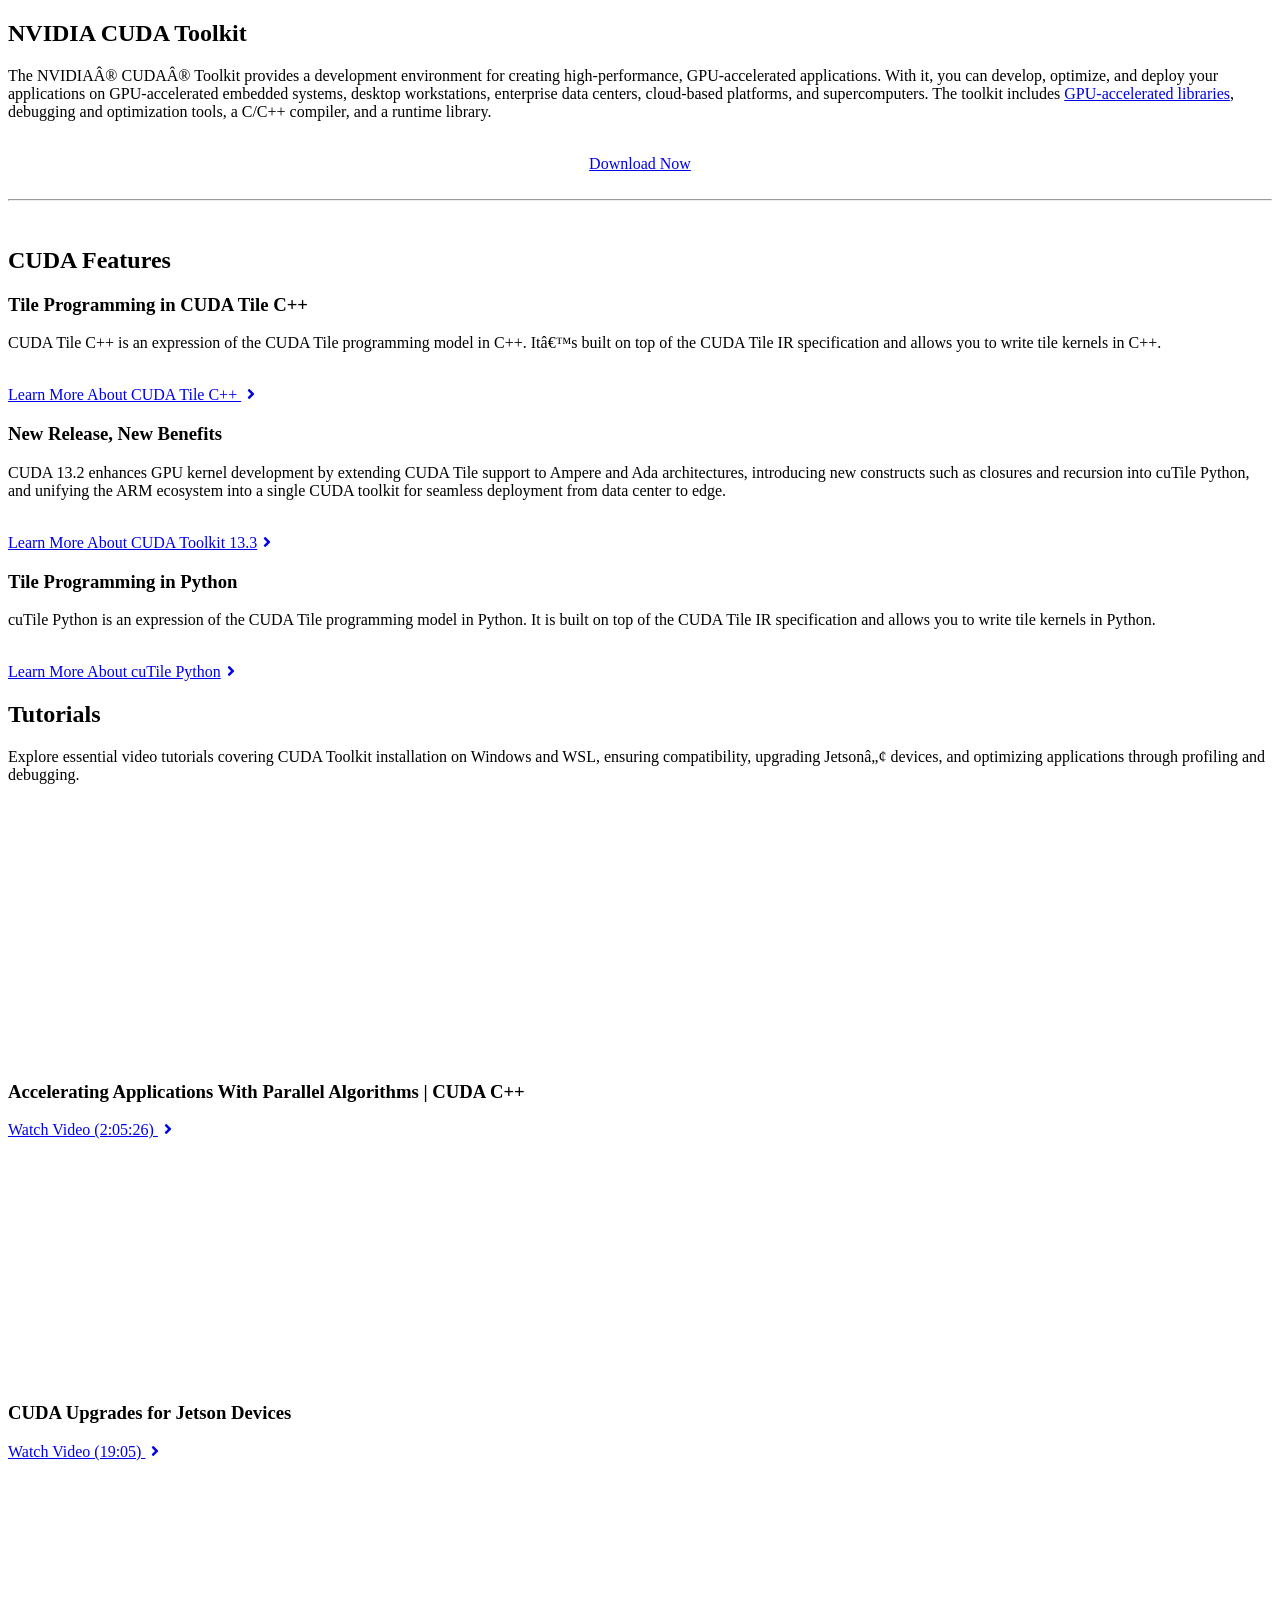
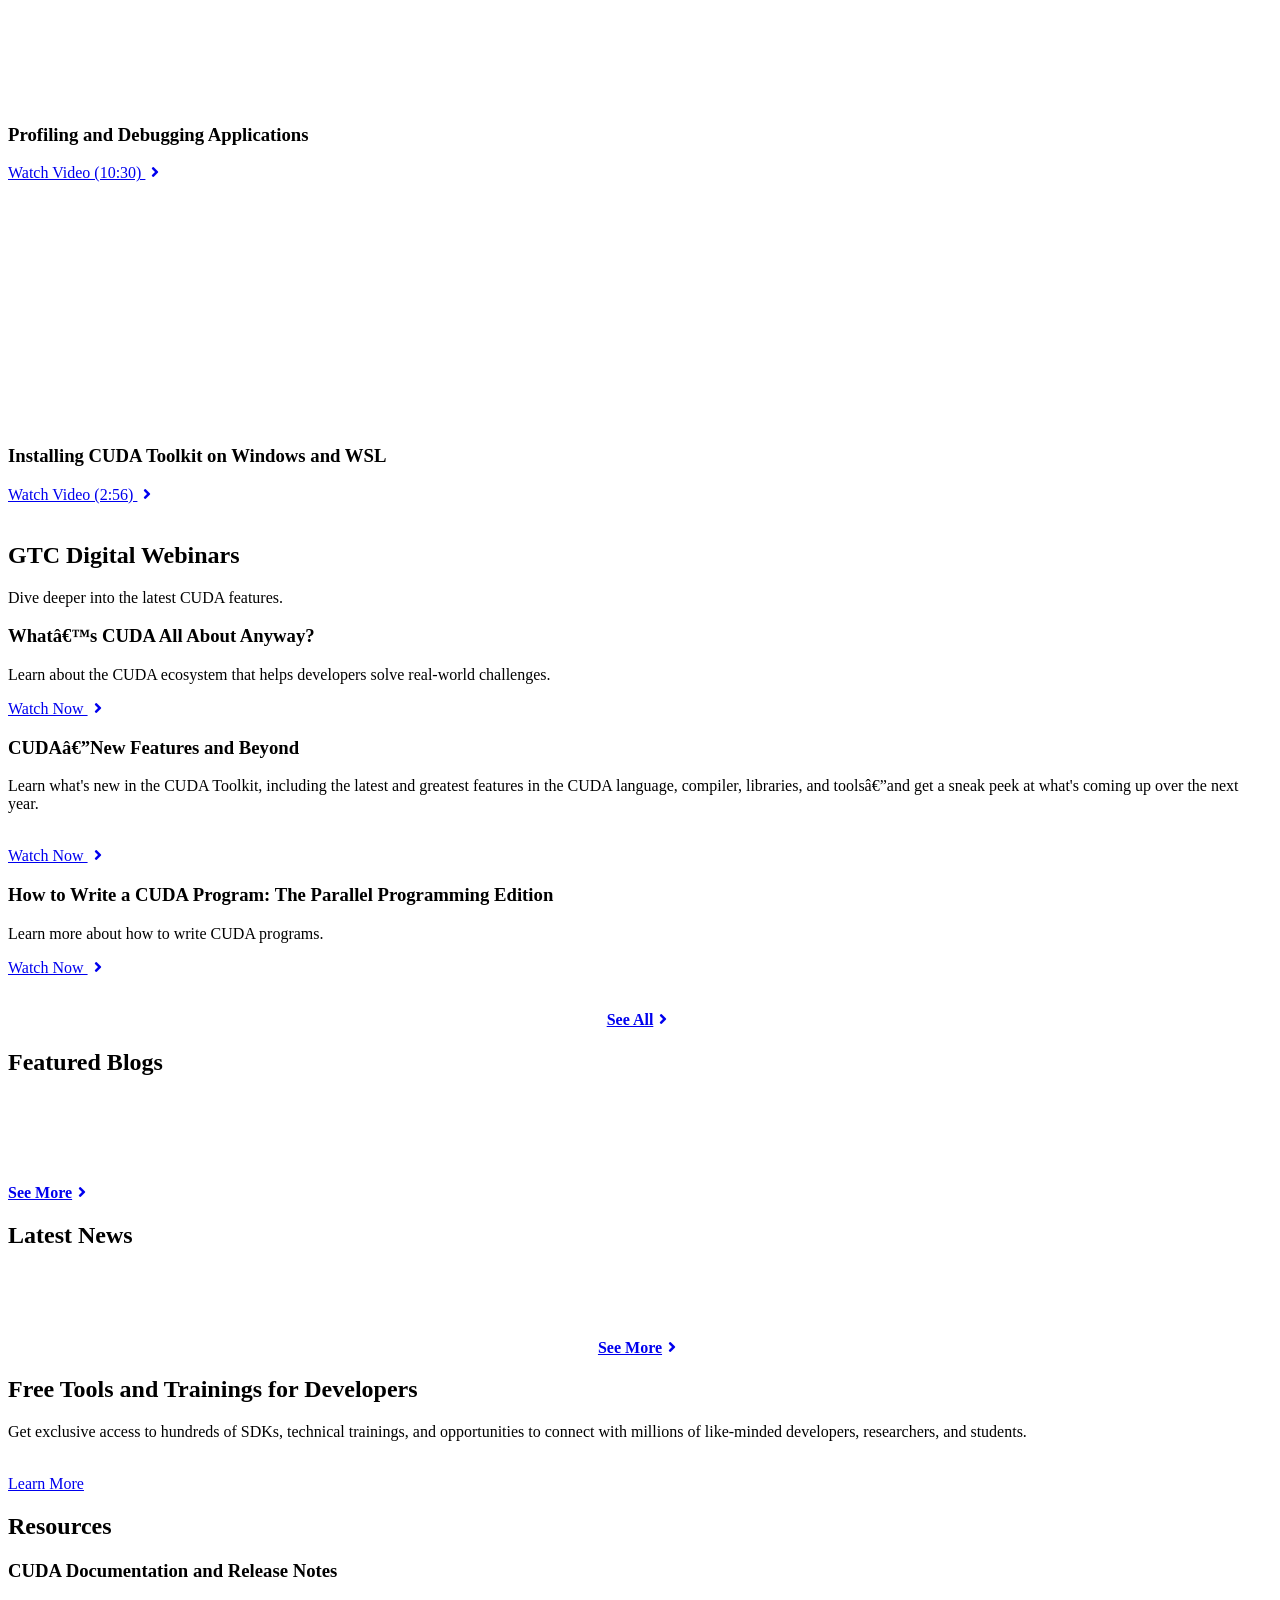
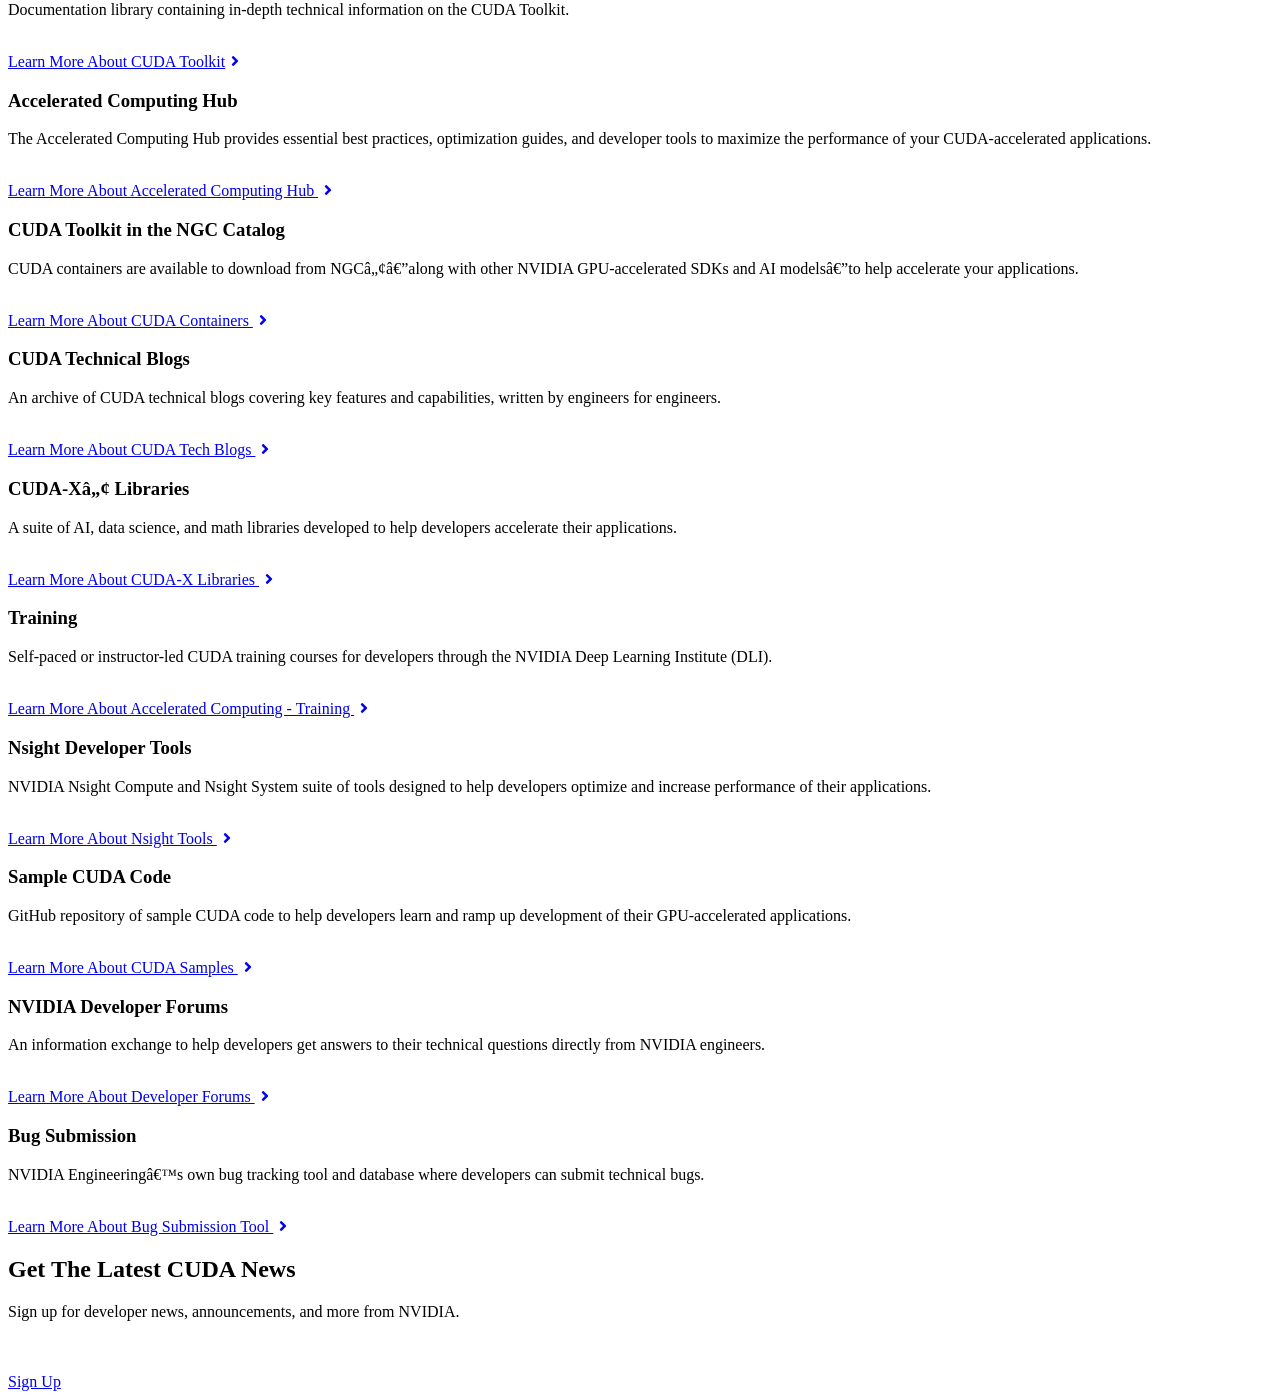
<file: data/nvidia/cache/cuda-toolkit.html>
<!DOCTYPE html>
<html lang='en' class='h-100'>
<head>
  <meta name="viewport" content="width=device-width,initial-scale=1">
  <meta name="csrf-param" content="authenticity_token" />
<meta name="csrf-token" content="35KBqkWKeoIlrhhCDO6GQfbeLOz0rlsPWv-O37igFCvm4eLmmdnHJmrOWY7haGIENBpiaJzzHwaqctS-3Xx19w" />
  <meta name="csp-nonce" />
  <title>CUDA Toolkit - Free Tools and Training | NVIDIA Developer</title>
<meta name="description" content="Get exclusive access to hundreds of SDKs, technical trainings, and connect with other developers and researchers.">
<meta name="keywords" content="cuda toolkit, cuda sdk, cuda trainings, nvidia">
<link rel="canonical" href="https://developer.nvidia.com/cuda/toolkit">
<link rel="alternate" href="https://developer.nvidia.com/cuda/toolkit" hreflang="x-default">
<link rel="alternate" href="https://developer.nvidia.com/cuda/toolkit" hreflang="en-us">
<link rel="alternate" href="https://developer.nvidia.cn/cuda/toolkit" hreflang="zh-cn">
<meta property="og:site_name" content="NVIDIA Developer">
<meta property="og:title" content="CUDA Toolkit - Free Tools and Training">
<meta property="og:description" content="Get access to SDKs, trainings, and connect with developers.">
<meta property="og:type" content="website">
<meta property="og:image" content="https://developer.download.nvidia.com/images/og-default.jpg">
<meta property="og:url" content="https://developer.nvidia.com/cuda/toolkit">
<meta name="twitter:title" content="NVIDIA CUDA Toolkit - Free Tools and Training">
<meta name="twitter:description" content="Get exclusive access to hundreds of SDKs, technical trainings, and opportunities to connect with millions of like-minded developers, researchers, and students.">
<meta name="twitter:image" content="https://developer.download.nvidia.com/images/og-default.jpg">
<meta name="twitter:site" content="@NVIDIA">
<meta name="twitter:card" content="summary_large_image">
<meta name="twitter:creator" content="@NVIDIA">
<meta property="industry" content="HPC / Scientific Computing">
<meta property="interest" content="Developer Tools &amp; Techniques">

  <link rel="stylesheet" href="https://developer.nvidia.com/assets/application-9e4a823de8771e59cf1ae04de333e5e14d86a990b878d196a65779d7140a6415.css" media="all" />
  <link rel="stylesheet" href="https://developer.nvidia.com/assets/devzone3/shared/modal-b27162ea9a12461a0b0076440408cdd94ddf4273a6a89539e4b81f4641416436.css" media="all" />
  
  <link rel="stylesheet" href="https://developer.nvidia.com/assets/one-trust-bea625cf16a072ce5fdb0707a19f2645daf63c05eb1a016db72773eba008fc07.css" />
  <script src="https://cdn.cookielaw.org/scripttemplates/otSDKStub.js" charset="UTF-8" data-document-language="true" data-domain-script="3e2b62ff-7ae7-4ac5-87c8-d5949ecafff5"></script>

<script src="https://images.nvidia.com/aem-dam/Solutions/ot-js/ot-custom.js"></script>

<script>
  function OptanonWrapper() {
    let event = new Event('bannerLoaded');
    window.dispatchEvent(event);

      if (window.OnetrustActiveGroups && window.OnetrustActiveGroups.includes("C0002")) {
        window.DD_RUM && window.DD_RUM.init({
          clientToken: 'pub0430c74fae5d2b467bcb8d48b13e5b32',
          applicationId: '9fc963c7-14e6-403d-bdec-ee671550bb7f',
          site: 'datadoghq.com',
          service: 'devzone',
          env: 'prod',
          version: 'v2.60.0',
          sessionSampleRate: 10,
          sessionReplaySampleRate: 5,
          trackUserInteractions: true,
          trackResources: true,
          trackLongTasks: true,
          defaultPrivacyLevel: 'mask-user-input',
        });
      }
  }
</script>


  <script type="application/ld+json">
  {
    "@context": "https://schema.org",
    "@type": "Organization",
    "name": "NVIDIA Developer",
    "url": "https://developer.nvidia.com",
    "logo": "https://www.nvidia.com/en-us/about-nvidia/legal-info/logo-brand-usage/_jcr_content/root/responsivegrid/nv_container_392921705/nv_container_412055486/nv_image.coreimg.100.630.png/1703060329095/nvidia-logo-horz.png",
    "sameAs": [
      "https://github.com/nvidia",
      "https://www.linkedin.com/company/nvidia/",
      "https://x.com/nvidiadeveloper"
    ]
  }
</script>

  
  <link rel="preload" href="https://cdnjs.cloudflare.com/ajax/libs/font-awesome/5.15.4/css/all.min.css" as="style" type="text/css">
  <link rel="stylesheet" href="https://cdnjs.cloudflare.com/ajax/libs/font-awesome/5.15.4/css/all.min.css" />
  <link rel="stylesheet" href="https://developer.nvidia.com/assets/devzone3/vars-cd3a0769a3c2f2d9ea6b83ac53ce86bceef4c719e4dbd22ed41d48d01f200901.css" media="all" />
  <link rel="stylesheet" href="https://developer.nvidia.com/assets/devzone3/new/application-9f23f8b7c393ec4cf46b5284d149f84c5301d9373ceca59acb23e4318443bbfa.css" media="all" />
  <link rel="stylesheet" href="https://developer.nvidia.com/assets/feed-aggregator/feed-aggregator-9ace7521871242143cb35fa86d5be702c4dacb409600041fa6a5b14fa2a71dde.css" media="all" />
  <link rel="stylesheet" href="https://developer.nvidia.com/assets/twentytwenty/css/twentytwenty-4ef2ccd719d09a97572e93c499c1fb11cc971d2a3519cfe105dcff2be92f65b9.css" media="all" />

  <script src="https://developer.nvidia.com/assets/horizontal-chart/d3.v4.min-41cfecdf7c41476e805de7afacf4aacdd1a4be6947fbecf95217e947ebc2faf5.js"></script>
  <script src="https://developer.nvidia.com/assets/horizontal-chart/visualize-d-16cf14d4b63d6031e6c18983e91ac6d2b1b1f8140d15e351a9c847f8610b7e5b.js"></script>
  <link rel="stylesheet" href="https://developer.nvidia.com/assets/sf-validation/sf-validation-805362e079494cd052f713be5f91a44eb602f545c342f794abbd4a8050c0acb3.css" />

  <script src="https://assets.adobedtm.com/5d4962a43b79/c1061d2c5e7b/launch-191c2462b890.min.js" data-ot-ignore="true"></script>
  <script src="https://cdnjs.cloudflare.com/ajax/libs/jquery/3.6.3/jquery.min.js" integrity="sha512-STof4xm1wgkfm7heWqFJVn58Hm3EtS31XFaagaa8VMReCXAkQnJZ+jEy8PCC/iT18dFy95WcExNHFTqLyp72eQ==" crossorigin="anonymous" referrerpolicy="no-referrer"></script>

    <script src="https://api-prod.nvidia.com/search/nvidia-gallery-widget.js"></script>

<script src="https://developer.nvidia.com/assets/devzone3/modules/nvidia_editor/nod_widgets-8c38a7d04ed3c3acd9117aa126bf76d7902d3c57c72b76dbf3c281c96ed09975.js"></script>


  <link rel="icon" type="image/x-icon" href="https://developer.nvidia.com/assets/favicon-81bff16cada05fcff11e5711f7e6212bdc2e0a32ee57cd640a8cf66c87a6cbe6.ico" />
</head>

<body class='d-flex flex-column h-100' data-theme='devzone3_new'>

<div id='header'></div>








  

<main class="main-content dz3-main-section dz-new-theme page-cuda-toolkit page-cuda-toolkit" data-id="333">
  <style>
	.cta-padding{
		padding-top: 15px !important;
	}
</style>



<section class="sct--s">
  <div class="cntnr--narrow txt-cntr">
    <h1 class="h--large txt-clr--blck">NVIDIA CUDA Toolkit</h1>
    
    <p class="p--large">The NVIDIA® CUDA® Toolkit provides a development environment for creating high-performance, GPU-accelerated applications. With it, you can develop, optimize, and deploy your applications on GPU-accelerated embedded systems, desktop workstations, enterprise data centers, cloud-based platforms, and supercomputers. The toolkit includes <a href="/cuda/cuda-x-libraries">GPU-accelerated libraries</a>, debugging and optimization tools, a C/C++ compiler, and a runtime library.</p>
<br>
	  
        <center><a href="/cuda-downloads" class="cta--prim cta--l">Download Now</a></center>
      <br>
 
  </div>

<hr>
<br>
  <div class="cntnr--cw ">
    <h2 class="h--medium txt-clr--blck txt-cntr">CUDA Features </h2>

   
      <div class="row">
		<div class="col-md-4">
				<div class="card">
				  <div class="card-cntnt-cntnr">
					<h3 class="h--smallest txt-clr--blck">Tile Programming in CUDA Tile C++ </h3>
					<p class="p--medium">CUDA Tile C++ is an expression of the CUDA Tile programming model in C++. It’s built on top of the CUDA Tile IR specification and allows you to write tile kernels in C++.</p>
					<br>
					<a class="cta--tert mt-auto" target="_blank" href="https://developer.nvidia.com/blog/develop-high-performance-gpu-kernels-in-cpp-with-nvidia-cuda-tile/">Learn More About CUDA Tile C++ <span class="fas fa-angle-right fa-fw"></span></a>
				  </div>
				  
				</div>
		</div>
		
		<div class="col-md-4">
				<div class="card">
				  <div class="card-cntnt-cntnr">
					
					<h3 class="h--smallest txt-clr--blck">New Release, New Benefits </h3>
					<p class="p--medium">CUDA 13.2 enhances GPU kernel development by extending CUDA Tile support to Ampere and Ada architectures, introducing new constructs such as closures and recursion into cuTile Python, and unifying the ARM ecosystem into a single CUDA toolkit for seamless deployment from data center to edge.</p>
					<br>
					<a class="cta--tert mt-auto cta-padding" target="_blank" href="https://developer.nvidia.com/blog/nvidia-cuda-13-3-enhances-gpu-development-with-tile-programming-in-c-compiler-autotuning-and-python-updates">Learn More About CUDA Toolkit 13.3<span class="fas fa-angle-right fa-fw"></span></a>
				  </div>
				  
				</div>
		</div>
		
		<div class="col-md-4">
				<div class="card">
				  <div class="card-cntnt-cntnr">
					<h3 class="h--smallest txt-clr--blck">Tile Programming in Python</h3>
					<p class="p--medium"> cuTile Python is an expression of the CUDA Tile programming model in Python. It is built on top of the CUDA Tile IR specification and allows you to write tile kernels in Python.  
 </p>
					<br>
					<a class="cta--tert mt-auto cta-padding" target="_blank" href="https://developer.nvidia.com/blog/simplify-gpu-programming-with-nvidia-cuda-tile-in-python">Learn More About cuTile Python<span class="fas fa-angle-right fa-fw"></span></a>
				  </div>
				  
				</div>
		</div>
	  </div>
      

  </div>
</section>


  
<section class="sct--xs sct--lt-gry1">

  <div class="cntnr--narrow txt-cntr">
    
      <h2 class="h--medium txt-clr--blck">Tutorials</h2>
      <p class="p--large">Explore essential video tutorials covering CUDA Toolkit installation on Windows and WSL, ensuring compatibility, upgrading Jetson™ devices, and optimizing applications through profiling and debugging.</p>
		<br>
  </div>
  
  <div class="cntnr--cw">
    
     <div class="row">
		
		<div class="col-md-3">
				<div class="card">
					
					<iframe width="100%" height="240px" src="https://www.youtube.com/embed/Sdjn9FOkhnA?si=mQqwBxEKPwD2nDiT" title="Watch video of CUDA Tutorials  - Accelerating Applications With Parallel Algorithms | CUDA C++" alt="Watch video of CUDA Tutorials  - Accelerating Applications With Parallel Algorithms | CUDA C++" frameborder="0" allow="accelerometer; autoplay; clipboard-write; encrypted-media; gyroscope; picture-in-picture; web-share" allowfullscreen></iframe>
					
				  <div class="card-cntnt-cntnr" style="height:35%;">
					<h3 class="h--smallest txt-clr--blck">Accelerating Applications With Parallel Algorithms | CUDA C++ </h3>
					<p></p>
					<a class="cta--tert mt-auto" target="_blank" href="https://www.youtube.com/watch?v=H3AQnlpxk0c">Watch Video (2:05:26) <span class="fas fa-angle-right fa-fw"></span></a>
				  </div>
				  
				</div>
		</div>
		
		<div class="col-md-3">
			<div class="card">
					
					<iframe width="100%" height="240px" src="https://www.youtube-nocookie.com/embed/_JgNA82325I?si=cFw9qBCbCL0IAKfC" title="Watch video of CUDA Tutorials  - How to simplify CUDA upgrades for Jetson devices" alt="Watch video of CUDA Tutorials  - How to simplify CUDA upgrades for Jetson devices" frameborder="0" allow="accelerometer; autoplay; clipboard-write; encrypted-media; gyroscope; picture-in-picture; web-share" allowfullscreen></iframe>
					
				  <div class="card-cntnt-cntnr" style="height:35%;">
					<h3 class="h--smallest txt-clr--blck">CUDA Upgrades for Jetson Devices </h3>
					<p></p>
					<a class="cta--tert mt-auto" target="_blank" href="https://www.youtube.com/watch?v=_JgNA82325I">Watch Video (19:05) <span class="fas fa-angle-right fa-fw"></span></a>
				  </div>
				  
				</div>
		</div>
		
		<div class="col-md-3">
			<div class="card">
					
					<iframe width="100%" height="240px" src="https://www.youtube-nocookie.com/embed/dB5Jxwj0PDw?si=c943joVYqhsnFWme" title="Watch video of CUDA Tutorials  - Profile and Debug applications" alt="Watch video of CUDA Tutorials  - Profile and Debug applications" frameborder="0" allow="accelerometer; autoplay; clipboard-write; encrypted-media; gyroscope; picture-in-picture; web-share" allowfullscreen></iframe>
					
				  <div class="card-cntnt-cntnr" style="height:35%;">
					<h3 class="h--smallest txt-clr--blck">Profiling and Debugging Applications </h3>
					<p></p>
					<a class="cta--tert mt-auto" target="_blank" href="https://www.youtube.com/watch?v=dB5Jxwj0PDw">Watch Video (10:30) <span class="fas fa-angle-right fa-fw"></span></a>
				  </div>
				  
				</div>
		</div>
		
		
		<div class="col-md-3">
			<div class="card">
					
					<iframe width="100%" height="240px" src="https://www.youtube-nocookie.com/embed/JaHVsZa2jTc?si=YCVA4S358I_2lW_e" title="Watch video of CUDA Tutorials  - Installing CUDA Toolkit on Windows and WSL" alt="Watch video of CUDA Tutorials  - Installing CUDA Toolkit on Windows and WSL" frameborder="0" allow="accelerometer; autoplay; clipboard-write; encrypted-media; gyroscope; picture-in-picture; web-share" allowfullscreen></iframe>
					
				  <div class="card-cntnt-cntnr" style="height:35%;">
					<h3 class="h--smallest txt-clr--blck">Installing CUDA Toolkit on Windows and WSL </h3>
					<p></p>
					<a class="cta--tert mt-auto" target="_blank" href="https://www.youtube.com/watch?v=JaHVsZa2jTc">Watch Video (2:56) <span class="fas fa-angle-right fa-fw"></span></a>
				  </div>
				  
				</div>
		</div>
	 
	 </div>

  </div>
  
  <br>
</section>  

  
  
<section class="sct--s">
  <div class="cntnr--cw txt-cntr">
    
      <h2 class="h--medium txt-clr--blck">GTC Digital Webinars</h2>
      <p class="p--large">Dive deeper into the latest CUDA features.</p>
	

  </div>
  
  <div class="cntnr--cw ">
    
      <div class="row">
		
		<div class="col-md-4">
				<div class="card">
				  <div class="card-cntnt-cntnr">
					<h3 class="h--smallest txt-clr--blck">What’s CUDA All About Anyway?</h3>
					<p class="p--medium">Learn about the CUDA ecosystem that helps developers solve real-world challenges.</p>
					<a class="cta--tert mt-auto cta-padding" target="_blank" href="https://www.nvidia.com/en-us/on-demand/session/gtc25-S72571/">Watch Now <span class="fas fa-angle-right fa-fw"></span></a>
				  </div>
				  
				</div>
		</div>
		
		<div class="col-md-4">
				<div class="card">
				  <div class="card-cntnt-cntnr">
					<h3 class="h--smallest txt-clr--blck">CUDA—New Features and Beyond</h3>
					<p class="p--medium">Learn what's new in the CUDA Toolkit, including the latest and greatest features in the CUDA language, compiler, libraries, and tools—and get a sneak peek at what's coming up over the next year.</p>
					<br>
					<a class="cta--tert mt-auto cta-padding" target="_blank" href="https://www.nvidia.com/en-us/on-demand/session/gtc25-s72383/">Watch Now <span class="fas fa-angle-right fa-fw"></span></a>
				  </div>
				  
				</div>
		</div>
		
		<div class="col-md-4">
				<div class="card">
				  <div class="card-cntnt-cntnr">
					<h3 class="h--smallest txt-clr--blck">How to Write a CUDA Program: The Parallel Programming Edition</h3>
					<p class="p--medium">Learn more about how to write CUDA programs.</p>
					<a class="cta--tert mt-auto cta-padding" target="_blank" href="https://www.nvidia.com/en-us/on-demand/session/gtc25-s72897/">Watch Now <span class="fas fa-angle-right fa-fw"></span></a>
				  </div>
				  
				</div>
		</div>
		
	 
	 </div>
	 
		<br>
		<!--<center><a href="https://www.nvidia.com/en-us/on-demand/search/?facet.mimetype[]=event%20session&layout=list&page=1&q=CUDA&sort=relevance&sortDir=desc" class="cta--scnd cta--l">See All</a></center>-->

		<center><p class="nvidia-lg-absolute-bottom cta--tert cta--cntr justify-content-center"><b><a target="_blank" href="https://www.nvidia.com/en-us/on-demand/search/?facet.mimetype[]=event%20session&layout=list&page=1&q=CUDA&sort=relevance&sortDir=desc">See All<span class="fas fa-angle-right fa-fw"></span></a></b></p></center>
  </div>
</section>


  <style>
    
	.mobile-padding-cta{
          margin-top:2px;
          
      }
	  
	
    @media only screen and (max-width: 1023px) {
      
      .mobile-padding-cta{
          margin-top:-20px;
          
      }
	  

	  
    }
  
   
  </style>


<section class="sct--m sct--lt-gry1">
	<div class="cntnr--cw ">
    <h2 class="h--medium txt-cntr txt-clr--blck">Featured Blogs</h2>
	<br>
    <div class="row">
      <feed-aggregator categories='all' tags='all' per-page='4' excluded-tags='1958' locale='en'></feed-aggregator>
    <br>
    
    </div>
<br><br>
    <div class="row">
      <div class="col-md-12">
        <p><b><a class="cta--tert cta--cntr justify-content-center" target="_blank" href="https://devblogs.nvidia.com/">See More<span class="fas fa-angle-right fa-fw"></span></a></b></p>
      </div>
    </div>

  </div>

</section>


<section class="sct--m ">
	<div class="cntnr--cw">
    <h2 class="h--medium  txt-cntr txt-clr--blck">Latest News</h2>
    <br>
	<div class="row">
      
      <feed-aggregator categories='all' tags='1958' per-page='4' excluded-tags='null' locale='en'></feed-aggregator>
      
      
    </div>
<br><br>
    <div class="row">
		<div class="col-md-12"><center><p class="nvidia-lg-absolute-bottom cta--tert cta--cntr justify-content-center"><b><a target="_blank" href="https://news.developer.nvidia.com/">See More<span class="fas fa-angle-right fa-fw"></span></a></b></p></center></div>
    </div>
    

  </div>

</section>




<style>
  .hero-image--2 {
    background-image: url(https://developer.download.nvidia.com/images/ai-inference-hero-2560x300.jpg);
  }


</style>

<div style="" class="sct-bg--s sct-vert-cntr sct-vert-top--m hero-image--2">
  <div class="cntnr--narrow">
    <div class="row txt-cntr">
      <div class="col-lg-12 col-md-12 col-sm-12 col-xs-12">
        <h2 class="h--medium text-white">Free Tools and Trainings for Developers</h2>
        <p class="p--large text-white">Get exclusive access to hundreds of SDKs, technical trainings, and opportunities to connect with millions of like-minded developers, researchers, and students.</p>
        <br>
        <a class="cta--prim" href="/developer-program">Learn More</a>
      </div>
    </div>
  </div>
</div>

 

<section class="sct--m sct--lt-gry1">
  <div class="cntnr--cw">
    <h2 class="h--medium txt-clr--blck txt-cntr">Resources</h2>
	<div class="row">
		<div class="col-md-3">
			<div class="card">
				<div class="card-cntnt-cntnr">
				<h3 class="h--smallest txt-clr--blck">CUDA Documentation and Release Notes</h3>
				<p>Documentation library containing in-depth technical information on the CUDA Toolkit. </p>
				<br>
				<a class="cta--tert mt-auto cta-padding" target="_blank" href="https://docs.nvidia.com/cuda/cuda-toolkit-release-notes/index.html">Learn More About CUDA Toolkit<span class="fas fa-angle-right fa-fw"></span></a>
				</div>
				
			</div>

		</div>
		<div class="col-md-3">
			<div class="card">
				<div class="card-cntnt-cntnr">
				<h3 class="h--smallest txt-clr--blck">Accelerated Computing Hub</h3>
				<p>The Accelerated Computing Hub provides essential best practices, optimization guides, and developer tools to maximize the performance of your CUDA-accelerated applications.</p>
				<br>
				<a class="cta--tert mt-auto cta-padding" target="_blank" href="https://github.com/NVIDIA/accelerated-computing-hub">Learn More About Accelerated Computing Hub <span class="fas fa-angle-right fa-fw"></span></a>
				</div>
				
			</div>

		</div>
		<div class="col-md-3">
			<div class="card">
				<div class="card-cntnt-cntnr">
				<h3 class="h--smallest txt-clr--blck">CUDA Toolkit in the NGC Catalog</h3>
				<p>CUDA containers are available to download from NGC™—along with other NVIDIA GPU-accelerated SDKs and AI models—to help accelerate your applications.</p>
				<br>
				<a class="cta--tert mt-auto cta-padding" target="_blank" href="https://catalog.ngc.nvidia.com/containers?filters=&orderBy=scoreDESC&query=cuda">Learn More About CUDA Containers  <span class="fas fa-angle-right fa-fw"></span></a>
				</div>
				
			</div>

		</div>
		<div class="col-md-3">
			<div class="card">
				<div class="card-cntnt-cntnr">
				<h3 class="h--smallest txt-clr--blck">CUDA Technical Blogs</h3>
				<p>An archive of CUDA technical blogs covering key features and capabilities, written by engineers for engineers.</p>
				<br>
				<a class="cta--tert mt-auto cta-padding" target="_blank" href="https://devblogs.nvidia.com/tag/cuda/">Learn More About CUDA Tech Blogs <span class="fas fa-angle-right fa-fw"></span></a>
				</div>
				
			</div>

		</div>
		
		<div class="col-md-3">
			<div class="card">
				<div class="card-cntnt-cntnr">
				<h3 class="h--smallest txt-clr--blck">CUDA-X™ Libraries</h3>
				<p>A suite of AI, data science, and math libraries developed to help developers accelerate their applications. </p>
				<br>
				<a class="cta--tert mt-auto cta-padding" href="https://developer.nvidia.com/gpu-accelerated-libraries">Learn More About CUDA-X Libraries <span class="fas fa-angle-right fa-fw"></span></a>
				</div>
				
			</div>

		</div>
		<div class="col-md-3">
			<div class="card">
				<div class="card-cntnt-cntnr">
				<h3 class="h--smallest txt-clr--blck">Training</h3>
				<p>Self-paced or instructor-led CUDA training courses for developers through the NVIDIA Deep Learning Institute (DLI).</p>
				<br>
				<a class="cta--tert mt-auto cta-padding"  href="https://developer.nvidia.com/accelerated-computing-training"> Learn More About Accelerated Computing - Training <span class="fas fa-angle-right fa-fw"></span></a>
				</div>
				
			</div>

		</div>
		<div class="col-md-3">
			<div class="card">
				<div class="card-cntnt-cntnr">
				<h3 class="h--smallest txt-clr--blck">Nsight Developer Tools</h3>
				<p>NVIDIA Nsight Compute and Nsight System suite of tools designed to help developers optimize and increase performance of their applications.</p>
				<br>
				<a class="cta--tert mt-auto cta-padding" href="https://developer.nvidia.com/tools-overview">Learn More About Nsight Tools <span class="fas fa-angle-right fa-fw"></span></a>
				</div>
				
			</div>

		</div>
		<div class="col-md-3">
			<div class="card">
				<div class="card-cntnt-cntnr">
				<h3 class="h--smallest txt-clr--blck">Sample CUDA Code</h3>
				<p>GitHub repository of sample CUDA code to help developers learn and ramp up development of their GPU-accelerated applications. </p>
				<br>
				<a class="cta--tert mt-auto cta-padding" target="_blank" href="https://developer.nvidia.com/cuda-code-samples">Learn More About CUDA Samples  <span class="fas fa-angle-right fa-fw"></span></a>
				</div>
				
			</div>

		</div>
		<div class="col-md-3">
			<div class="card">
				<div class="card-cntnt-cntnr">
				<h3 class="h--smallest txt-clr--blck">NVIDIA Developer Forums</h3>
				<p>An information exchange to help developers get answers to their technical questions directly from NVIDIA engineers.</p>
				<br>
				<a class="cta--tert mt-auto cta-padding" target="_blank" href="https://forums.developer.nvidia.com/c/accelerated-computing/cuda/206">Learn More About Developer Forums <span class="fas fa-angle-right fa-fw"></span></a>
				</div>
				
			</div>

		</div>
		<div class="col-md-3">
			<div class="card">
				<div class="card-cntnt-cntnr">
				<h3 class="h--smallest txt-clr--blck">Bug Submission</h3>
				<p>NVIDIA Engineering’s own bug tracking tool and database where developers can submit technical bugs.</p>
				<br>
				<a class="cta--tert mt-auto cta-padding" href="https://developer.nvidia.com/nvidia_bug/add">Learn More About Bug Submission Tool <span class="fas fa-angle-right fa-fw"></span></a>
				</div>
				
			</div>

		</div>

	</div>
   
    
  </div>
</section>

<section class="sct--m">
	<div class="cntnr--narrow text-center">
		<h2 class="h--medium">Get The Latest CUDA News</h2>
		<p class="p--large">Sign up for developer news, announcements, and more from NVIDIA.</p>
		<br><br>
		<a class="cta--prim cta--l" target="_blank" href="https://www.nvidia.com/en-us/about-nvidia/cuda-newsletter/">Sign Up</a>


	</div>

</section>







<!-- <style>
  .view-tagged-news .view-content .views-row .views-field-nothing .title {
    font-size: 16px;
    font-weight: bold;
  }
  
  .view-tagged-news .view-content .views-row .views-field-nothing .created {
    display: none;
  }
</style> -->
<!-- gtc retargetting code -->
<script async src="https://www.googletagmanager.com/gtag/js?id=AW-974166441"></script>
<script>
  window.dataLayer = window.dataLayer || [];
  function gtag(){dataLayer.push(arguments);}
  gtag('js', new Date());

  gtag('config', 'AW-974166441');
</script>

  <script>
    document.addEventListener('DOMContentLoaded', () => {
      const allLinks = document.querySelectorAll('.dz3-main-section.dz-new-theme a');
      allLinks.forEach((link) => {
        let hasIcon = link.querySelector('span.fas');
        if(hasIcon) {
          link.classList.add('has-cta-icon');
        }
      });
    });
  </script>
</main>




<div id='footer' class='mt-auto'></div>

  <script src="https://code.jquery.com/jquery-3.2.1.min.js" integrity="sha384-KJ3o2DKtIkvYIK3UENzmM7KCkRr/rE9/Qpg6aAZGJwFDMVNA/GpGFF93hXpG5KkN" crossorigin="anonymous"></script>
<script>
  jQuery.event.props = [];
</script>
<script src="https://developer.nvidia.com/assets/devzone3/new/popper.min-a9eb3f3101919a18965114cfdcd0138652ec03b2b58cfb26806f9a256564c858.js"></script>


  <script src="https://developer.nvidia.com/assets/feed-aggregator/feed-aggregator-7f147443abc2d1300a239c29e4ba3ca0d0d2eb0dc66b608765e2b3be50e18e10.js"></script>

    <script src="https://developer.nvidia.com/assets/devzone3/new/dist/dz3-new-bundle-5e5224f77427893f6e6e8928b699298c96fb16292431055f18e740803e7ddea8.js"></script>

  <script src="https://developer.nvidia.com/assets/twentytwenty/js/jquery.event.move-16041d2e384b513c1b202af51fc404a0643b8c38ff823bb4326520ad5a82b761.js"></script>
  <script src="https://developer.nvidia.com/assets/twentytwenty/js/jquery.twentytwenty-835622257095d5bd0719a5484d68213ccc8708a321dd3deded777d1e6623b499.js"></script>

  <script>
  const template = document.createElement('template');
  template.innerHTML = `
<style>
@import "https://developer.nvidia.com/assets/feed-aggregator/feed-aggregator-9ace7521871242143cb35fa86d5be702c4dacb409600041fa6a5b14fa2a71dde.css";
.feed-aggregator-component .card {
  box-shadow: 0 4px 5px 0 rgba(0,0,0,0.14), 0 1px 10px 0 rgba(0,0,0,0.12), 0 2px 4px -1px rgba(0,0,0,0.3) !important;
}
.feed-aggregator-component .card:hover {
  box-shadow: 0 0 8px 0 rgba(0,0,0,0.13), 0 14px 32px 5px rgba(0,0,0,0.13) !important;
}
</style>
<div class="feed-aggregator-component"></div>
`;
  const hosts = {
    'en': 'https://developer.nvidia.com/blog',
    'cn': 'https://developer.nvidia.com/zh-cn/blog',
  }

  class FeedAggregatorElement extends HTMLElement {
    constructor() {
      super();
      this._shadowRoot = this.attachShadow({ 'mode': 'open' });
      this._shadowRoot.appendChild(template.content.cloneNode(true));
    }

    connectedCallback() {
      const categories = this.getAttribute('categories');
      const tags = this.getAttribute('tags');
      const perPage = this.getAttribute('per-page');
      const excludedTags = this.getAttribute('excluded-tags');

      let locale = this.getAttribute('locale');
      if (!locale) {
        locale = 'en';
      }
      let targetElement = this._shadowRoot.querySelector(".feed-aggregator-component");
      let feed = {
        id: 'blog',
        host: hosts[locale],
        type: 'json',
        minCount: 2,
      };
      if (categories && categories !== 'all') {
        feed['category_ids'] = categories.split(',');
      }
      if (tags && tags !== 'all') {
        feed['tag_ids'] = tags.split(',');
      }
      if(excludedTags && excludedTags !== 'null'){
        feed['excluded_tag_ids'] = excludedTags.split(',');
      }
      document.addEventListener("DOMContentLoaded", function () {
        new FeedAggregator({
          target: targetElement,
          props: {
            count: perPage,
            openInNewTab: true,
            showExcerpts: true,
            feeds: [feed]
          }
        });
      })
    }
  }

  window.customElements.define('feed-aggregator', FeedAggregatorElement);
</script>


<template id='application-button-template'>
  <style>
      @import "https://developer.nvidia.com/assets/application-button/application-button-68ca7e1e3aa49ec79169d49226e34ee0c341d27a15a38b28ce975cb2467e123e.css";
  </style>
  <a href='' class='nvidia-application-button'>Join now</a>
</template>

<script>
  async function fetchMembershipState () {
    const userInfo = await fetch('/api/user');
    const {status} = userInfo;
    if (status === 401) {
      let error = new Error('Unauthorized');
      error.statusCode = status;
      throw error;
    }

    // TODO: Figure out how to get DZ4 program

    // Fetch page info.
    const {pathname} = location;
    const pageInfo = await fetch(`${pathname}.json`);
    const pageData = await pageInfo.json();

    // Fetch membership info
    return pageData;
  }

  const initApplicationButton = (element) => {
    const linkElement = element.querySelector('a');
    fetchMembershipState()
      .then(data => {
        console.log(data);
      })
      .catch(error => {
        switch (error.statusCode) {
          default:
            linkElement.innerHTML = 'Login';
            linkElement.href = '/login';
        }
      });
  };

  class NvidiaApplicationButton extends HTMLElement {
    constructor() {
      const template = document.getElementById('application-button-template');
      super();
      this._shadowRoot = this.attachShadow({ 'mode': 'open' });
      this._shadowRoot.appendChild(template.content.cloneNode(true));
    }
    connectedCallback() {
      const element = this._shadowRoot;
      document.addEventListener('DOMContentLoaded', () => {
        initApplicationButton(element);
      });
    }
  }
  window.customElements.define('nv-application-button', NvidiaApplicationButton);
</script>

<template id='application-text-template'>
  <p></p>
</template>

<script>
  class NvidiaApplicationText extends HTMLElement {
    constructor() {
      const template = document.getElementById('application-text-template');
      super();
      this._shadowRoot = this.attachShadow({ 'mode': 'open' });
      this._shadowRoot.appendChild(template.content.cloneNode(true));
    }
    connectedCallback() {

    }
  }
  window.customElements.define('nv-application-text', NvidiaApplicationText);
</script>




<template id='nv-sf-form-validator-template'>
  <script src="https://developer.nvidia.com/assets/sf-validation/moment-620a5949fff0ad37198f07464b91d7b7c110ecdb6f94ca90ca7d2e1b471f1da8.js"></script>
  <script src="https://developer.nvidia.com/assets/sf-validation/validate.min-2160a65c1b5d4a5966544ad25af8fe99f11c636a99c516fee6c7afd3b1f21409.js"></script>
  <p></p>
</template>

<script>
  class NvidiaSalesforceValidator extends HTMLElement {
    constructor() {
      const template = document.getElementById('nv-sf-form-validator-template');
      super();
      this._shadowRoot = this.attachShadow({'mode': 'open'});
      this._shadowRoot.appendChild(template.content.cloneNode(true));
    }

    initComponent() {
      if (!window.sfv) {
        return;
      }
      validate.extend(validate.validators.datetime, {
        parse: function (value, options) {
          if (moment(value, options.format, true).isValid()) {
            return +moment.utc(value);
          }
        },
        format: function (value, options) {
          var format = options.dateOnly ? "MM/DD/YYYY" : "MM/DD/YYYY hh:mm";
          return moment.utc(value).format(format);
        }
      });

      function showErrors(errors) {
        $.each(errors, function (index, element) {
          $('input[name="' + errors[index]['attribute'] + '"]').each(function (i, e) {
            var errorMessage = errors[index]['options']['message'];
            $('<div class="js-validation-errors">' + errorMessage + '</div>').insertAfter(e);
          }).focus();
        });
      }

      function isValidForm(form, constraints) {
        var errors = validate(form, constraints, {format: "detailed"});
        if (errors) {
          showErrors(errors);
          return false;
        }
        return true;
      }

      $.each(window.sfv, function (index, element) {
        $(element.target).on('click', function (event) {
          $('.js-validation-errors').remove();
          if (!isValidForm(element.form, element.constraints)) {
            event.preventDefault();
          }
        });
      });
    }

    connectedCallback() {
      document.addEventListener('DOMContentLoaded', () => {
        this.initComponent();
      });
    }
  }

  window.customElements.define('nv-sf-form-validator', NvidiaSalesforceValidator);
</script>


<script src="https://developer.nvidia.com/assets/horizontal-chart/d3.v4.min-41cfecdf7c41476e805de7afacf4aacdd1a4be6947fbecf95217e947ebc2faf5.js"></script>
<script src="https://developer.nvidia.com/assets/horizontal-chart/visualize-d-16cf14d4b63d6031e6c18983e91ac6d2b1b1f8140d15e351a9c847f8610b7e5b.js"></script>

<template id="chart-template">
  <style>
      @import "https://developer.nvidia.com/assets/devzone3/modules/nvidia_tokens/nvidia-charts-6cd359a7ee3970fbfc15904a87ff96d214c208297870d8db7f6a5fa2c449bea7.css";
  </style>
  <div class="horizontal-chart-component">
    <div class="chart-container">
      <h4 class="chart-title"></h4>
      <p class="chart-subtitle"></p>
      <div class="legend"></div>
      <svg data-nvidia-chart="true" data-chart-legend=""></svg>
      <p class="chart-footnote"></p>
    </div>
  </div>
</template>

<script>
  function chartInit(element) {
    const chart = element.querySelector('svg[data-nvidia-chart]');
    const isRendered = chart.getAttribute("data-rendered");
    if (isRendered) {
      return;
    }

    const svgChart = d3.select(chart);
    const bars = JSON.parse(chart.dataset['chartBars']);
    const ticks = JSON.parse(chart.dataset['chartTicks']);
    const xAxisLabel = chart.dataset['xAxisLabel'];
    const yAxisLabel = chart.dataset['yAxisLabel'];
    const barPadding = chart.dataset['barPadding'];
    const milestone = null;

    const isGrouped = chart.dataset['isGrouped'] === 'true';
    if (isGrouped) {
      const legend = JSON.parse(chart.dataset['chartLegend']);
      createGroupedHorizontalBarChart(svgChart, bars, barPadding, legend, ticks, milestone, xAxisLabel, yAxisLabel, false);
    } else {
      createHorizontalBarChart(svgChart, bars, barPadding, ticks, xAxisLabel, yAxisLabel, "", false);
    }

    chart.dataset['rendered'] = 'true';
  }

  $('a[data-toggle="tab"]').on("click", function (event) {
    setTimeout(() => {
      // Triggering 'resize' event to redraw charts.
      window.dispatchEvent(new Event('resize'));

      const target = jQuery(event.target).parents('.nav.nav-tabs').siblings('.tab-content').find('.tab-pane.active');
      if (target.length > 0) {
        const svg = jQuery(target).find('horizontal-chart');
        if (svg.length) {
          svg.each((idx, el) => {
            setTimeout(function () {
              const chartContainer = el._shadowRoot.querySelector('.chart-container');
              chartInit(chartContainer);
            }, 300);
          });
        }
      }
    }, 50);
  });

  async function loadFileSource(url) {
    try{
      const response = await fetch(url);
      return response.json();
    }catch (e) {
      console.warn(`Failed to load chart data. URL: ${url}`);
    }
    return {};
  }

  class HorizontalChartElement extends HTMLElement {
    constructor() {
      const horizontalCharTemplate = document.getElementById('chart-template');
      super();
      this._shadowRoot = this.attachShadow({ 'mode': 'open' });
      this._shadowRoot.appendChild(horizontalCharTemplate.content.cloneNode(true));
    }
    connectedCallback() {
      const url = this.getAttribute('source');
      const element = this._shadowRoot;
      document.addEventListener("DOMContentLoaded", function () {
        loadFileSource(url).then(data => {
          const {
            chartTitle: title,
            chartSubtitle: subTitle,
            chartFootnote: footNote,
            chartId: id,
            isGrouped: isGrouped,
            legendData,
            barPadding,
            xAxisLabel,
            yAxisLabel,
            bars,
            ticks
          } = data;
          element.querySelector('.chart-title').innerHTML = title;

          // Subtitle
          if (subTitle) {
            element.querySelector('.chart-subtitle').innerHTML = subTitle;
          } else {
            element.querySelector('.chart-subtitle').remove();
          }

          // Chart
          const svgElement = element.querySelector('.chart-container svg');
          svgElement.id = id;

          const dataAttributes = [
            ['isGrouped', isGrouped ? 'true' : 'false', ''],
            ['chartLegend', JSON.stringify(legendData), ''],
            ['xAxisLabel', xAxisLabel, ''],
            ['yAxisLabel', yAxisLabel, ''],
            ['barPadding', barPadding, 5],
            ['chartBars', bars, ''],
            ['chartTicks', ticks, ''],
          ];
          dataAttributes.forEach(dataAttribute => {
            if (dataAttribute[0] === 'chartBars' && dataAttribute[1]) {
              dataAttribute[1] = JSON.stringify(dataAttribute[1]);
            }
            if (dataAttribute[0] === 'chartTicks' && dataAttribute[1]) {
              dataAttribute[1] = JSON.stringify(dataAttribute[1]);
            }

            svgElement.dataset[dataAttribute[0]] = dataAttribute[1] ? dataAttribute[1] : dataAttribute[2];
          });

          // Caption
          if (footNote) {
            element.querySelector('.chart-footnote').innerHTML = footNote;
          } else {
            element.querySelector('.chart-footnote').remove();
          }

          // Init chart
          const chartContainer = element.querySelector('.chart-container');
          setTimeout(function () {
            if (jQuery(chartContainer).is(':visible')) {
              chartInit(chartContainer);
            }
          }, 300);
        });
      })
    }
  }

  window.customElements.define('horizontal-chart', HorizontalChartElement);
</script>



<script src="https://developer.nvidia.com/assets/nv-developer-menu-8ae864e49d5d53c328146a66e7ad6d73242af7511f642a7d1aa1ffedd496f826.js"></script>
  <div id='footer' class='mt-auto'></div>
  <script src="https://www.nvidia.com/content/dam/en-zz/Solutions/librarian/bundle-search-prod-pub-v3.1.js"></script>
  <div id="librarian-overlay"></div>
  <script defer>
    setTimeout(() => {
      LIBRARIAN.Home.mount({
        elementId: 'librarian-overlay',
        searchPage: false,
        placeholder: '',
        site: 'https://developer.nvidia.com',
        retainFilters: true,
        overlay: true,
        pillsOpen: true,
        suggestedSearchPills: []
      })
    }, 1000)
  </script>
<script>
  let menuLocale = 'en';

  if (menuLocale == 'en') {
    menuLocale = 'en-US';
  }

  function mountHeader(data = false) {
    const headerTarget = document.getElementById('header');
    if (!headerTarget) {
      return;
    }
    let options = {
      baseURL: window.location.origin,
      signedIn: false,
      locale: menuLocale
    };

    if (data) {
      options.secondaryMenu = data;
    }


    options.showMembershipCardLink = true;

    new NVDeveloperHeader({
      target: headerTarget,
      props: options
    });
  }

  function mountFooter(data = false) {
    const footerTarget = document.getElementById('footer');
    if (!footerTarget) {
      return;
    }
    let options = {
      menu: data,
      locale: menuLocale
    };

    new NVDeveloperFooter({
      target: document.getElementById('footer'),
      props: options
    });
  }

  let url = 'd29g4g2dyqv443.cloudfront.net';
  let headerMenuURL = "https://d29g4g2dyqv443.cloudfront.net/menu/en-US/header-secondary.json";

  if (headerMenuURL) {
    fetch(headerMenuURL)
      .then(response => response.json())
      .then(data => {
        mountHeader(data);
      })
      .catch((error) => {
        mountHeader();
        window.nv.tracing.addError('menu', error);
      });
  } else {
    mountHeader();
  }

  fetch(`https://${url}/menu/${menuLocale}/footer.json`)
    .then(response => response.json())
    .then(data => {
      mountFooter(data);
    })
    .catch((error) => {
      mountFooter();
      window.nv.tracing.addError('menu', error);
    });
</script>

  <script src="https://www.datadoghq-browser-agent.com/us1/v5/datadog-rum.js"></script>



<script>
  let silentAuthHost = 'www.nvidia.com';
  let crossOriginPageUrl = `https://${silentAuthHost}/auth/hints/`;

  function readHint() {
    return new Promise((resolve) => {
      const { origin: targetOrigin } = new URL(crossOriginPageUrl);

      const iframe = document.createElement('iframe');
      iframe.hidden = true;
      iframe.src = crossOriginPageUrl;

      function responseHandler(event) {
        if (event.origin === targetOrigin) {
          iframe.parentNode.removeChild(iframe);
          return resolve(event.data);
        }
      }

      window.addEventListener('message', responseHandler, { once: true });

      iframe.onload = () => {
        iframe.contentWindow.postMessage({ type: 'read' }, targetOrigin);
      }

      document.body.appendChild(iframe);
    });
  }

  function writeHint(login_hint, idp_id, timestamp, sub) {
    const { origin: targetOrigin } = new URL(crossOriginPageUrl);

    const iframe = document.createElement('iframe');
    iframe.hidden = true;
    iframe.src = crossOriginPageUrl;

    iframe.onload = () => {
      const message = { type: 'write', login_hint, idp_id, timestamp, sub };
      iframe.contentWindow.postMessage(message, targetOrigin);
    }

    document.body.appendChild(iframe);
  }

  function deleteHint() {
    const { origin: targetOrigin } = new URL(crossOriginPageUrl);

    const iframe = document.createElement('iframe');
    iframe.hidden = true;
    iframe.src = crossOriginPageUrl;

    iframe.onload = () => {
      iframe.contentWindow.postMessage({ type: 'delete' }, targetOrigin);
    }

    document.body.appendChild(iframe);
  }


</script>

<script>_satellite.pageBottom();</script>
<script src="https://developer.nvidia.com/assets/nv-alert/nv-alert-2fcf4faf418bd05dbbfc6d06c67713fd512ff67b25b6059be61edd35a7bcc0ed.js"></script>
<script src="https://developer.nvidia.com/packs/js/runtime-f904b50470fcb0ec9bf4.js" defer="defer"></script>
<script src="https://developer.nvidia.com/packs/js/4692-e2ed051c68e93113bb58.js" defer="defer"></script>
<script src="https://developer.nvidia.com/packs/js/2681-6ac336ff34441936c0fb.js" defer="defer"></script>
<script src="https://developer.nvidia.com/packs/js/2778-e8f3c5f27fbb1956fdb2.js" defer="defer"></script>
<script src="https://developer.nvidia.com/packs/js/9878-baa65d618824b708a55b.js" defer="defer"></script>
<script src="https://developer.nvidia.com/packs/js/8465-f321c9c28242e4383fa8.js" defer="defer"></script>
<script src="https://developer.nvidia.com/packs/js/4622-1cd0dbd2a0f0b5243900.js" defer="defer"></script>
<script src="https://developer.nvidia.com/packs/js/3566-c56dfeed5cc4ed4a9b8f.js" defer="defer"></script>
<script src="https://developer.nvidia.com/packs/js/486-1ddc749b634c231b0122.js" defer="defer"></script>
<script src="https://developer.nvidia.com/packs/js/8311-71b2da0387dad11f356f.js" defer="defer"></script>
<script src="https://developer.nvidia.com/packs/js/1252-6d8bb3f37b33aca41843.js" defer="defer"></script>
<script src="https://developer.nvidia.com/packs/js/8823-bac8f579788282b3f2cd.js" defer="defer"></script>
<script src="https://developer.nvidia.com/packs/js/2104-29621183e9a96bb055ad.js" defer="defer"></script>
<script src="https://developer.nvidia.com/packs/js/6900-b1b00a8ef19d3868862c.js" defer="defer"></script>
<script src="https://developer.nvidia.com/packs/js/application-afbb46c9b6cc3093d8f1.js" defer="defer"></script>
<script src="https://developer.nvidia.com/packs/js/ls_track-d4505a41101e752062c8.js" defer="defer"></script>
</body>
</html>
</file>
